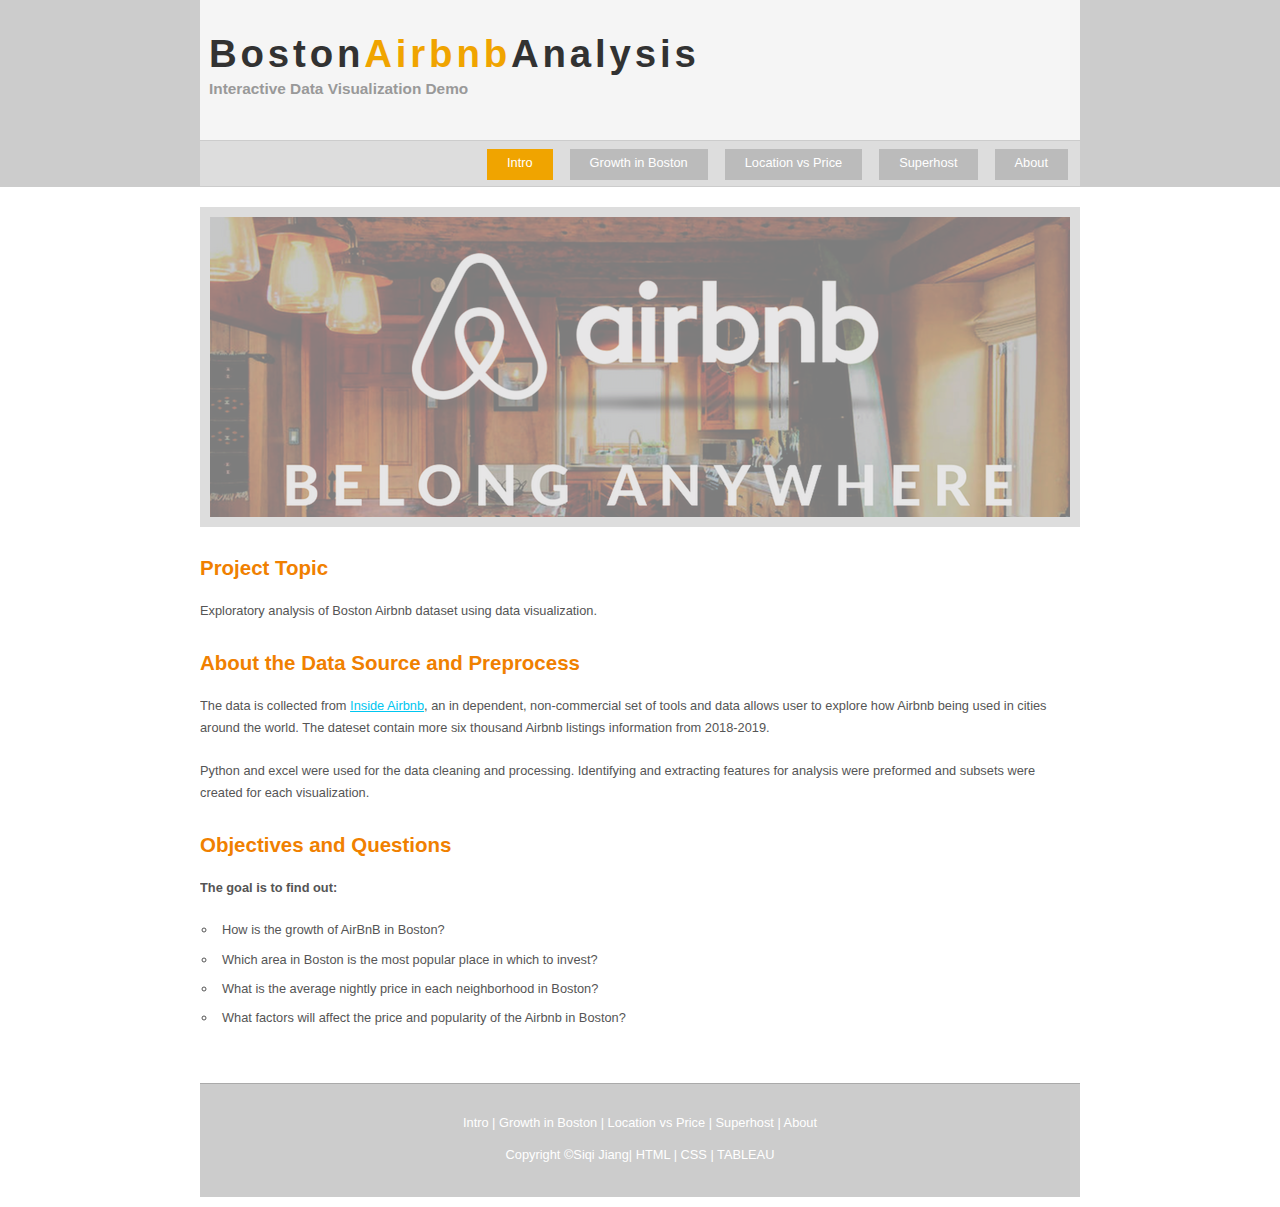
<file: index.html>
<!DOCTYPE HTML>
<html>

<head>
  <title>Boston AirBnB Analysis</title>
  <link rel="stylesheet" type="text/css" href="style/style.css" />
</head>

<body>
  <div id="main">
    <div id="header">
      <div id="logo">
        <div id="logo_text">
          <h1><b><a href="index.html">Boston<span class="logo_colour">Airbnb</span>Analysis</a></b></h1>
          <h2><b>Interactive Data Visualization Demo</b></h2>
        </div>
      </div>
      <div id="menubar">
        <ul id="menu">
          <!-- Selected class in the menu to make the selection -->
          <li class="selected"><a href="index.html">Intro</a></li>
          <li><a href="growth.html">Growth in Boston</a></li>
          <li><a href="location.html">Location vs Price</a></li>
          <li><a href="superhost.html">Superhost</a></li>
          <li><a href="about.html">About</a></li>
        </ul>
      </div>
    </div>
    <div id="content_header"></div>
    <div id="site_content">
      <div id="banner"></div>
      <div id="content">
        <h1><b>Project Topic</b></h1>
        <p>Exploratory analysis of Boston Airbnb dataset using data visualization.</p>

        <h1><b>About the Data Source and Preprocess</b></h1>
        <p>The data is collected from <a href="http://insideairbnb.com/index.html">Inside Airbnb</a>, an in dependent, non-commercial set of tools and data allows user to explore how Airbnb being used in cities around the world. The dateset contain more six thousand Airbnb listings information from 2018-2019.
        <br></br>Python and excel were used for the data cleaning and processing. Identifying and extracting features for analysis were preformed and subsets were created for each visualization.</p>

        <h1><b>Objectives and Questions</b></h1>
        <p><b>The goal is to find out:</b></p>
        <ul>
          <li>How is the growth of AirBnB in Boston?</li>
          <li>Which area in Boston is the most popular place in which to invest?</li>
          <li>What is the average nightly price in each neighborhood in Boston?</li>
          <li>What factors will affect the price and popularity of the Airbnb in Boston?</li>
        </ul>
        <br></br>

    </div>
    
    
    <div id="content_footer"></div>
    
    <div id="footer">
      <p><a href="index.html">Intro</a> | <a href="growth.html">Growth in Boston</a> | <a href="location.html">Location vs Price </a> | <a href="superhost.html">Superhost</a> | <a href="about.html">About</a></p>
      <p>Copyright &copy;Siqi Jiang| HTML | CSS | TABLEAU</p>
    </div>
    
  </div>
</body>
</html>
</file>
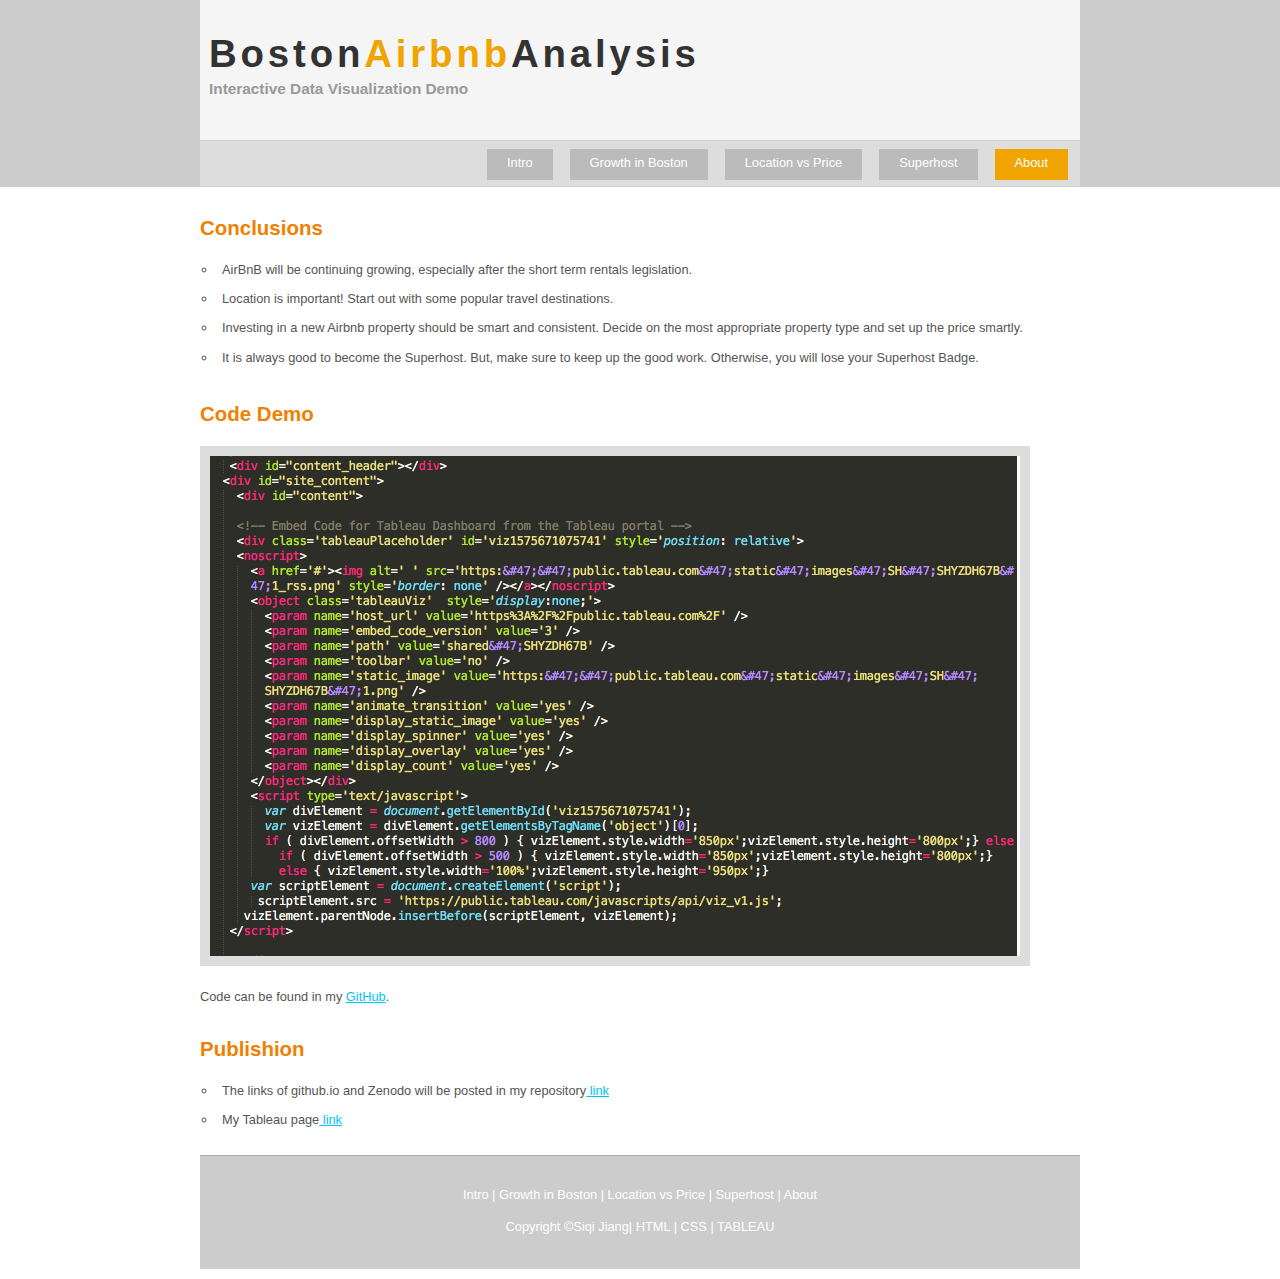
<file: about.html>
<!DOCTYPE HTML>
<html>

<head>
  <title>Boston AirBnB Analysis</title>
  <link rel="stylesheet" type="text/css" href="style/style.css" />
</head>

<body>
  <div id="main">
    <div id="header">
      <div id="logo">
        <div id="logo_text">
          <h1><b><a href="index.html">Boston<span class="logo_colour">Airbnb</span>Analysis</a></b></h1>
          <h2><b>Interactive Data Visualization Demo</b></h2>
        </div>
      </div>
      <div id="menubar">
        <ul id="menu">
          <!-- Selected class in the menu to make the selection -->
          <li><a href="index.html">Intro</a></li>
          <li><a href="growth.html">Growth in Boston</a></li>
          <li><a href="location.html">Location vs Price</a></li>
          <li><a href="superhost.html">Superhost</a></li>
          <li class="selected"><a href="about.html">About</a></li>
        </ul>
      </div>
    </div>
    <div id="content_header"></div>
    <div id="site_content">
      <div id="content">
        <h1><b>Conclusions</b></h1>
        <ul>
          <li>AirBnB will be continuing growing, especially after the short term rentals legislation. </li>
          <li>Location is important! Start out with some popular travel destinations. </li>
          <li>Investing in a new Airbnb property should be smart and consistent. Decide on the most appropriate property type and set up the price smartly.</li>
          <li>It is always good to become the Superhost. But, make sure to keep up the good work. Otherwise, you will lose your Superhost Badge.</li>
        </ul>
        <h1><b> Code Demo</b></h1>
        <div id="code"></div>
        <p>Code can be found in my <a href="https://github.com/hoosierjiang">GitHub</a>.</p>

        <h1><b>Publishion</b></h1>
        <ul>
        <li>The links of github.io and Zenodo will be posted in my repository<a href="https://github.com/hoosierjiang/Data-Visualization-Dashboard-Project-"> link</a></li>
        <li>My Tableau page<a href="https://public.tableau.com/profile/siqi.jiang#!/"> link</a></li>
        </ul>


    </div>

    <div id="content_footer"></div>
    
    <div id="footer">
      <p><a href="index.html">Intro</a> | <a href="growth.html">Growth in Boston</a> | <a href="location.html">Location vs Price </a> | <a href="superhost.html">Superhost</a> | <a href="about.html">About</a></p>
      <p>Copyright &copy;Siqi Jiang| HTML | CSS | TABLEAU</p>
    </div>
    
  </div>
</body>
</html>
</file>
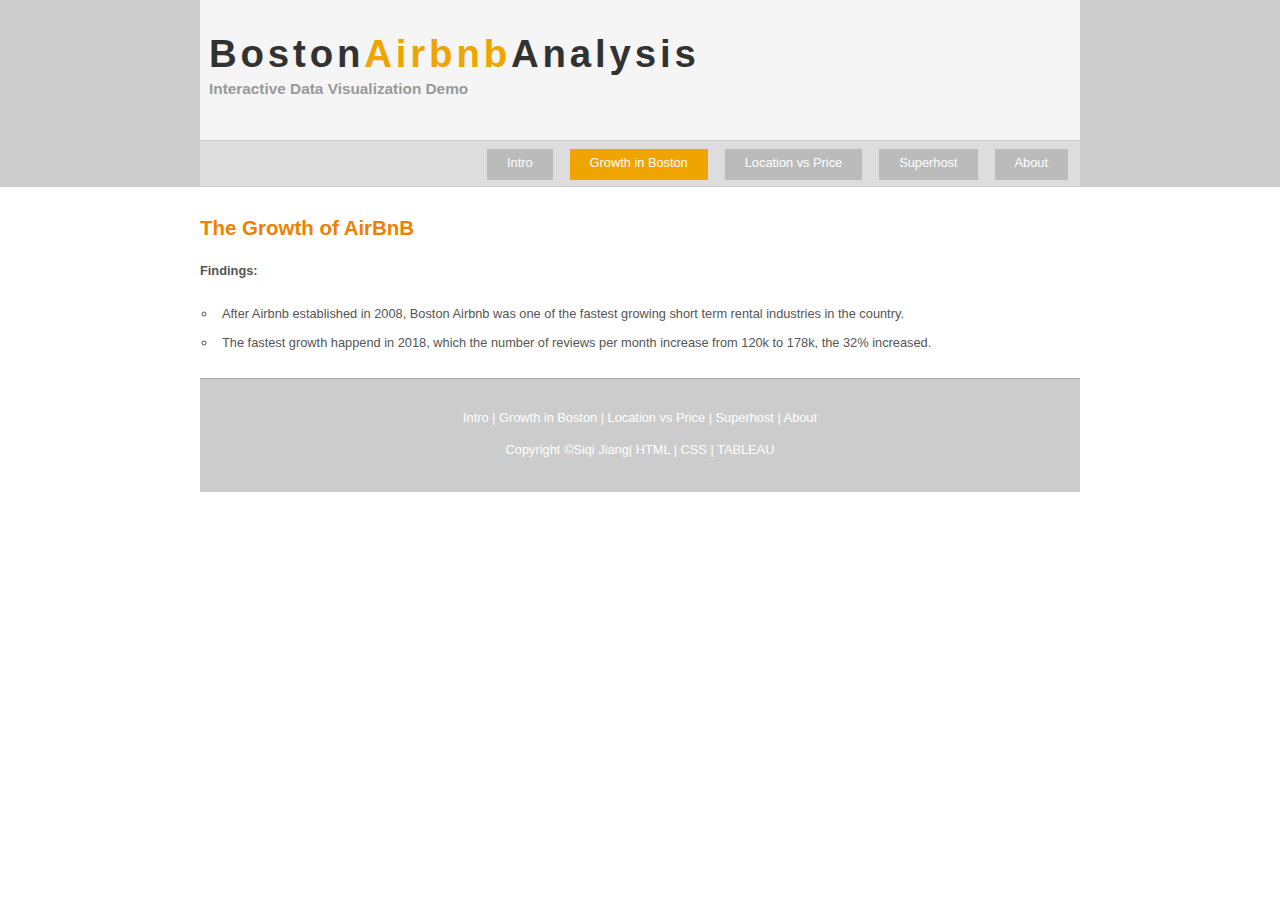
<file: growth.html>
<!DOCTYPE HTML>
<html>

<head>
  <title>Boston AirBnB Analysis</title>
  <link rel="stylesheet" type="text/css" href="style/style.css" />
</head>

<body>
  <div id="main">
    <div id="header">
      <div id="logo">
        <div id="logo_text">
          <h1><b><a href="index.html">Boston<span class="logo_colour">Airbnb</span>Analysis</a></b></h1>
          <h2><b>Interactive Data Visualization Demo</b></h2>
        </div>
      </div>
      <div id="menubar">
        <ul id="menu">
          <!-- Selected class in the menu to make the selection -->
          <li><a href="index.html">Intro</a></li>
          <li class="selected"><a href="growth.html">Growth in Boston</a></li>
          <li><a href="location.html">Location vs Price</a></li>
          <li><a href="superhost.html">Superhost</a></li>
          <li><a href="about.html">About</a></li>
        </ul>
      </div>
    </div>
     <div id="content_header"></div>
    <div id="site_content">
      <div id="content">
      <h1><b>The Growth of AirBnB</b></h1>
      <p><b>Findings:</b></p>
      <ul>
          <li>After Airbnb established in 2008, Boston Airbnb was one of the fastest growing short term rental industries in the country.</li>
          <li>The fastest growth happend in 2018, which the number of reviews per month increase from 120k to 178k, the 32% increased.</li>
      </ul>

      <!-- Embed Code for Tableau Dashboard from the Tableau portal -->
      <div class='tableauPlaceholder' id='viz1575671075741' style='position: relative'>
      <noscript>
        <a href='#'><img alt=' ' src='https:&#47;&#47;public.tableau.com&#47;static&#47;images&#47;SH&#47;SHYZDH67B&#47;1_rss.png' style='border: none' /></a></noscript>
        <object class='tableauViz'  style='display:none;'>
          <param name='host_url' value='https%3A%2F%2Fpublic.tableau.com%2F' /> 
          <param name='embed_code_version' value='3' /> 
          <param name='path' value='shared&#47;SHYZDH67B' /> 
          <param name='toolbar' value='no' />
          <param name='static_image' value='https:&#47;&#47;public.tableau.com&#47;static&#47;images&#47;SH&#47;SHYZDH67B&#47;1.png' /> 
          <param name='animate_transition' value='yes' />
          <param name='display_static_image' value='yes' />
          <param name='display_spinner' value='yes' />
          <param name='display_overlay' value='yes' />
          <param name='display_count' value='yes' />
        </object></div>                
        <script type='text/javascript'>                    
          var divElement = document.getElementById('viz1575671075741');                    
          var vizElement = divElement.getElementsByTagName('object')[0];                    
          if ( divElement.offsetWidth > 800 ) { vizElement.style.width='850px';vizElement.style.height='800px';} else if ( divElement.offsetWidth > 500 ) { vizElement.style.width='850px';vizElement.style.height='800px';} else { vizElement.style.width='100%';vizElement.style.height='950px';}                     
        var scriptElement = document.createElement('script');                   
         scriptElement.src = 'https://public.tableau.com/javascripts/api/viz_v1.js';                    
       vizElement.parentNode.insertBefore(scriptElement, vizElement);                
     </script>

      </div>

    <div id="content_footer"></div>
    
    <div id="footer">
      <p><a href="index.html">Intro</a> | <a href="growth.html">Growth in Boston</a> | <a href="location.html">Location vs Price </a> | <a href="superhost.html">Superhost</a> | <a href="about.html">About</a></p>
      <p>Copyright &copy;Siqi Jiang| HTML | CSS | TABLEAU</p>
    </div>
    
  </div>
</body>
</html>
</file>
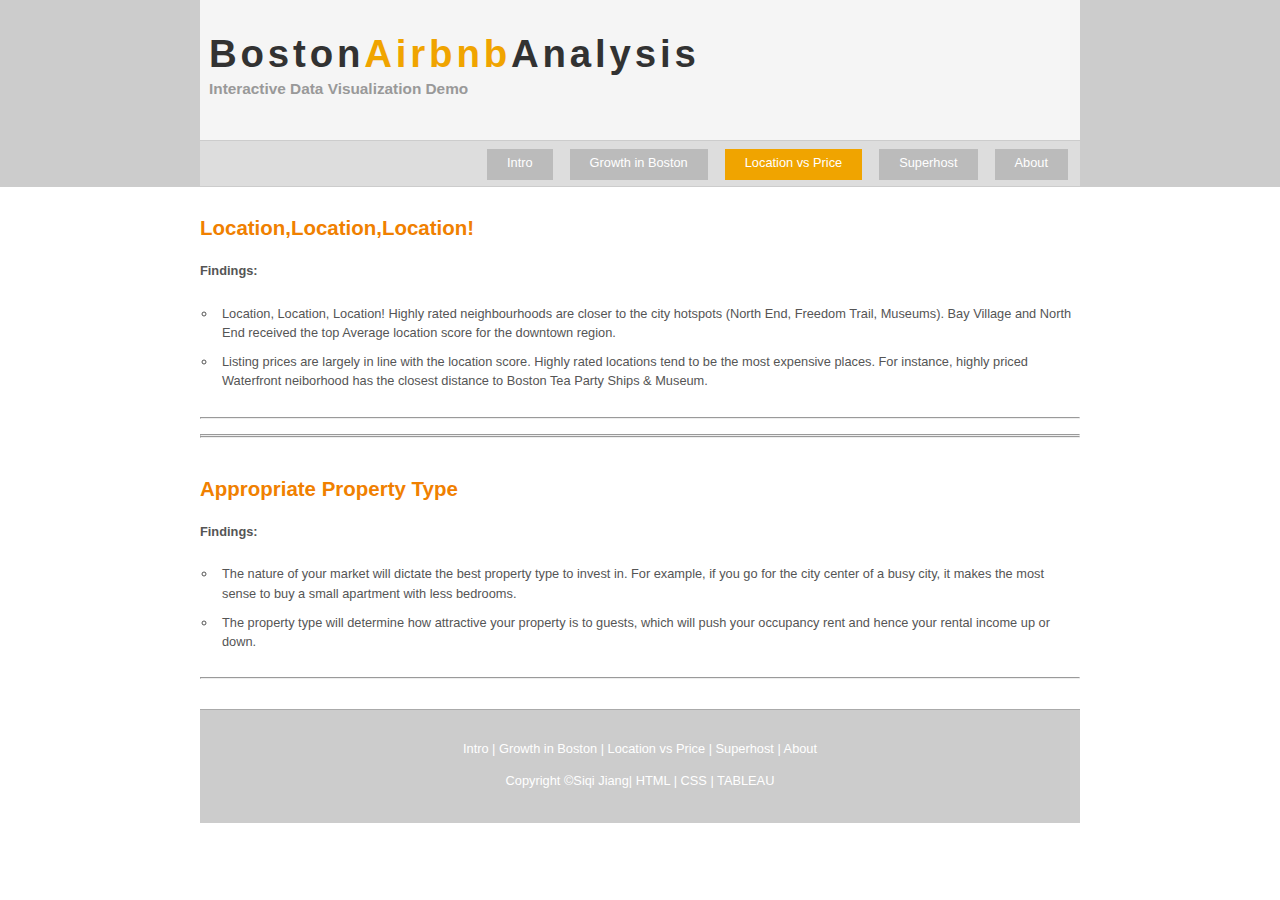
<file: location.html>
<!DOCTYPE HTML>
<html>

<head>
  <title>Boston AirBnB Analysis</title>
  <link rel="stylesheet" type="text/css" href="style/style.css" />
</head>

<body>
  <div id="main">
    <div id="header">
      <div id="logo">
        <div id="logo_text">
          <h1><b><a href="index.html">Boston<span class="logo_colour">Airbnb</span>Analysis</a></b></h1>
          <h2><b>Interactive Data Visualization Demo</b></h2>
        </div>
      </div>
      <div id="menubar">
        <ul id="menu">
          <!-- Selected class in the menu to make the selection -->
          <li><a href="index.html">Intro</a></li>
          <li><a href="growth.html">Growth in Boston</a></li>
          <li class="selected"><a href="location.html">Location vs Price</a></li>
          <li><a href="superhost.html">Superhost</a></li>
          <li><a href="about.html">About</a></li>
        </ul>
      </div>
    </div>
    <div id="content_header"></div>
    <div id="site_content">
      <div id="content">
      <!-- Graph One for Location-->
      <h1><b>Location,Location,Location!</b></h1>
      <p><b>Findings:</b></p>
      <ul>
          <li>Location, Location, Location! Highly rated neighbourhoods are closer to the city hotspots (North End, Freedom Trail, Museums). Bay Village and North End received the top Average location score for the downtown region.</li>
          <li>Listing prices are largely in line with the location score. Highly rated locations tend to be the most expensive places. For instance, highly priced Waterfront neiborhood has the closest distance to Boston Tea Party Ships & Museum.</li>

      </ul>
<hr>
<!-- Embed Code for Tableau Dashboard from the Tableau portal -->
<div class='tableauPlaceholder' id='viz1575694148133' style='position: relative'>
  <noscript>
    <a href='#'><img alt=' ' src='https:&#47;&#47;public.tableau.com&#47;static&#47;images&#47;Lo&#47;Locationfinal&#47;AirBnB-Location&#47;1_rss.png' style='border: none' /></a>
  </noscript>
  <object class='tableauViz'  style='display:none;'>
    <param name='host_url' value='https%3A%2F%2Fpublic.tableau.com%2F' /> 
    <param name='embed_code_version' value='3' /> 
    <param name='site_root' value='' />
    <param name='name' value='Locationfinal&#47;AirBnB-Location' />
    <param name='tabs' value='no' />
    <param name='toolbar' value='no' />
    <param name='static_image' value='https:&#47;&#47;public.tableau.com&#47;static&#47;images&#47;Lo&#47;Locationfinal&#47;AirBnB-Location&#47;1.png' /> 
    <param name='animate_transition' value='yes' />
    <param name='display_static_image' value='yes' />
    <param name='display_spinner' value='yes' />
    <param name='display_overlay' value='yes' />
    <param name='display_count' value='yes' />
  </object></div>                
  <script type='text/javascript'>                    
    var divElement = document.getElementById('viz1575694148133');                    
    var vizElement = divElement.getElementsByTagName('object')[0];                    
    if ( divElement.offsetWidth > 800 ) { vizElement.style.width='850px';vizElement.style.height='800px';} 
    else if ( divElement.offsetWidth > 500 ) { vizElement.style.width='850px';vizElement.style.height='800px';} 
  else { vizElement.style.width='100%';vizElement.style.height='1250px';}                     
var scriptElement = document.createElement('script');                    
scriptElement.src = 'https://public.tableau.com/javascripts/api/viz_v1.js';                    
vizElement.parentNode.insertBefore(scriptElement, vizElement);                
</script>

<br>    
<hr>
<hr>
<br> 

</br>
<!-- Graph Two for Location-->
  <h1><b>Appropriate Property Type</b></h1>
  <p><b>Findings:</b></p> 
  <ul>
  <li>The nature of your market will dictate the best property type to invest in. For example, if you go for the city center of a busy city, it makes the most sense to buy a small apartment with less bedrooms.</li>
  <li>The property type will determine how attractive your property is to guests, which will push your occupancy rent and hence your rental income up or down. </li>
</ul>
<hr>
  <!-- Embed Code for Tableau Dashboard from the Tableau portal -->
<div class='tableauPlaceholder' id='viz1575751936027' style='position: relative'>
  <noscript>
    <a href='#'>
      <img alt=' ' src='https:&#47;&#47;public.tableau.com&#47;static&#47;images&#47;Bo&#47;BostonAirBnBLocation&#47;Roomsvslocation&#47;1_rss.png' style='border: none' />
    </a></noscript>
    <object class='tableauViz'  style='display:none;'>
      <param name='host_url' value='https%3A%2F%2Fpublic.tableau.com%2F' /> 
      <param name='embed_code_version' value='3' /> 
      <param name='site_root' value='' />
      <param name='name' value='BostonAirBnBLocation&#47;Roomsvslocation' />
      <param name='tabs' value='no' />
      <param name='toolbar' value='no' />
      <param name='static_image' value='https:&#47;&#47;public.tableau.com&#47;static&#47;images&#47;Bo&#47;BostonAirBnBLocation&#47;Roomsvslocation&#47;1.png' /> 
      <param name='animate_transition' value='yes' />
      <param name='display_static_image' value='yes' />
      <param name='display_spinner' value='yes' />
      <param name='display_overlay' value='yes' />
      <param name='display_count' value='yes' />
    </object></div>                
    <script type='text/javascript'>                    
      var divElement = document.getElementById('viz1575751936027');                    
      var vizElement = divElement.getElementsByTagName('object')[0];                    
      if ( divElement.offsetWidth > 800 ) { vizElement.style.width='850px';vizElement.style.height='750px';} 
      else if ( divElement.offsetWidth > 500 ) { vizElement.style.width='850px';vizElement.style.height='750px';} else { vizElement.style.width='100%';vizElement.style.height='950px';}                     
    var scriptElement = document.createElement('script');                    
  scriptElement.src = 'https://public.tableau.com/javascripts/api/viz_v1.js';                    
vizElement.parentNode.insertBefore(scriptElement, vizElement);                
</script>

  <br> 
</br>
       </div>

    <div id="content_footer"></div>
    
    <div id="footer">
      <p><a href="index.html">Intro</a> | <a href="growth.html">Growth in Boston</a> | <a href="location.html">Location vs Price </a> | <a href="superhost.html">Superhost</a> | <a href="about.html">About</a></p>
      <p>Copyright &copy;Siqi Jiang| HTML | CSS | TABLEAU</p>
    </div>
    
  </div>
</body>
</html>
</file>
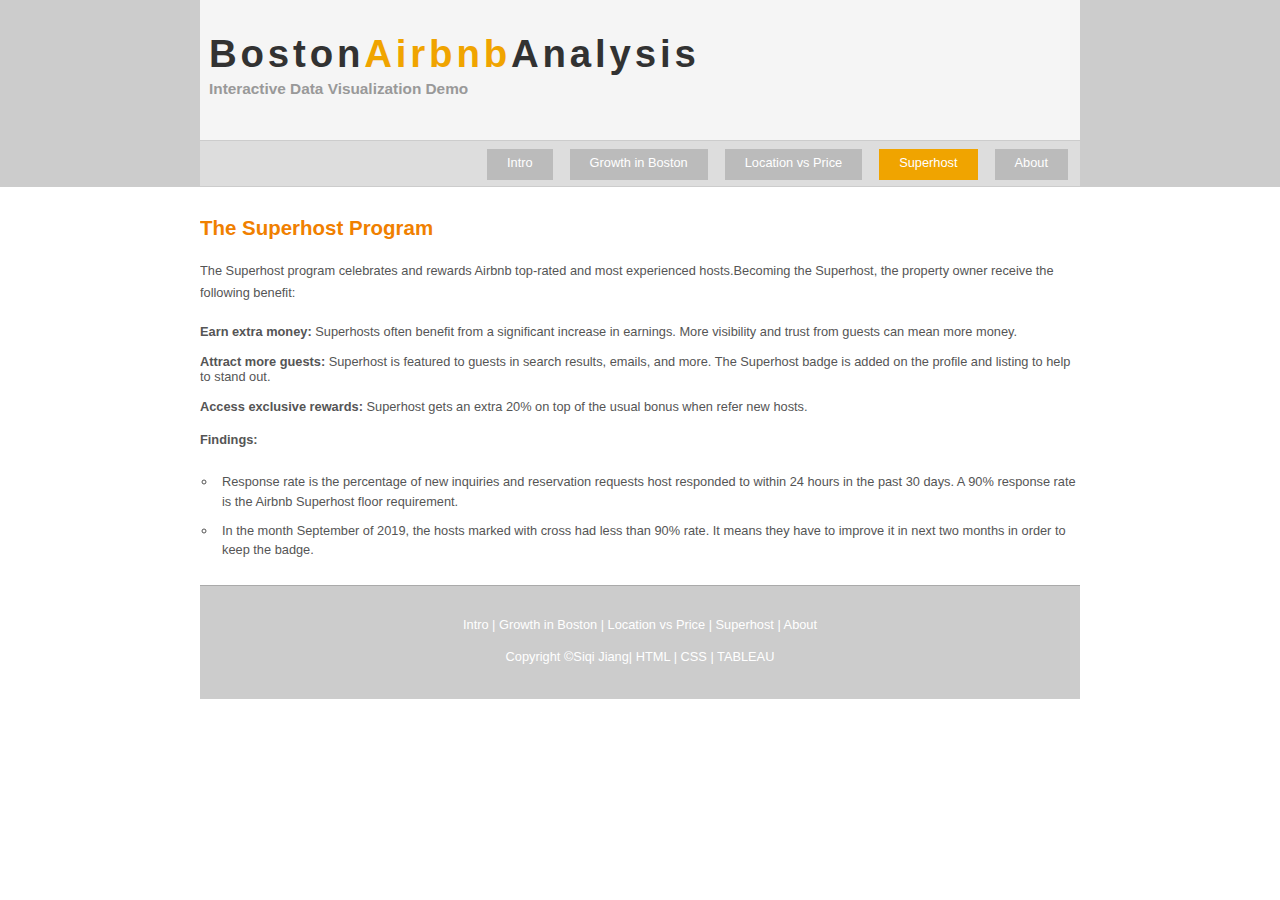
<file: superhost.html>
<!DOCTYPE HTML>
<html>

<head>
  <title>Boston AirBnB Analysis</title>
  <link rel="stylesheet" type="text/css" href="style/style.css" />
</head>

<body>
  <div id="main">
    <div id="header">
      <div id="logo">
        <div id="logo_text">
          <h1><b><a href="index.html">Boston<span class="logo_colour">Airbnb</span>Analysis</a></b></h1>
          <h2><b>Interactive Data Visualization Demo</b></h2>
        </div>
      </div>
      <div id="menubar">
        <ul id="menu">
          <!-- Selected class in the menu to make the selection -->
          <li><a href="index.html">Intro</a></li>
          <li><a href="growth.html">Growth in Boston</a></li>
          <li><a href="location.html">Location vs Price</a></li>
          <li class="selected"><a href="superhost.html">Superhost</a></li>
          <li><a href="about.html">About</a></li>
        </ul>
      </div>
    </div>
    <div id="content_header"></div>
    <div id="site_content">
      <div id="content">
      <h1><b>The Superhost Program</b></h1>
      <p>The Superhost program celebrates and rewards Airbnb top-rated and most experienced hosts.Becoming the Superhost, the property owner receive the following benefit:</p>
      <li><b>Earn extra money:</b> Superhosts often benefit from a significant increase in earnings. More visibility and trust from guests can mean more money.</li>
      <br>
      <li><b>Attract more guests:</b> Superhost is featured to guests in search results, emails, and more. The Superhost badge is added on the profile and listing to help to stand out.</li>
      <br>
      <li><b>Access exclusive rewards:</b> Superhost gets an extra 20% on top of the usual bonus when refer new hosts.</li>

      <!-- Embed Code for Tableau Dashboard from the Tableau portal -->
      <div class='tableauPlaceholder' id='viz1575751753233' style='position: relative'>
        <noscript>
          <a href='#'><img alt=' ' src='https:&#47;&#47;public.tableau.com&#47;static&#47;images&#47;Su&#47;Superhost1&#47;Superhost&#47;1_rss.png' style='border: none' />
          </a></noscript><object class='tableauViz'  style='display:none;'>
            <param name='host_url' value='https%3A%2F%2Fpublic.tableau.com%2F' /> 
            <param name='embed_code_version' value='3' /> 
            <param name='site_root' value='' />
            <param name='name' value='Superhost1&#47;Superhost' />
            <param name='tabs' value='no' />
            <param name='toolbar' value='yes' />
            <param name='static_image' value='https:&#47;&#47;public.tableau.com&#47;static&#47;images&#47;Su&#47;Superhost1&#47;Superhost&#47;1.png' /> 
            <param name='animate_transition' value='yes' />
            <param name='display_static_image' value='yes' />
            <param name='display_spinner' value='yes' /><param name='display_overlay' value='yes' />
            <param name='display_count' value='yes' /></object>
          </div>                
          <script type='text/javascript'>                    
            var divElement = document.getElementById('viz1575751753233');                    
            var vizElement = divElement.getElementsByTagName('object')[0];                    
            if ( divElement.offsetWidth > 800 ) { vizElement.style.width='850px';vizElement.style.height='577px';} else if ( divElement.offsetWidth > 500 ) { vizElement.style.width='850px';vizElement.style.height='577px';} 
            else { vizElement.style.width='100%';vizElement.style.height='727px';}                     
          var scriptElement = document.createElement('script');                    
        scriptElement.src = 'https://public.tableau.com/javascripts/api/viz_v1.js';                    
      vizElement.parentNode.insertBefore(scriptElement, vizElement);                
    </script>

      <br>
      <p><b>Findings:</b></p>
      <ul>
          <li>Response rate is the percentage of new inquiries and reservation requests host responded to within 24 hours in the past 30 days. A 90% response rate is the Airbnb Superhost floor requirement.</li>
          <li>In the month September of 2019, the hosts marked with cross had less than 90% rate. It means they have to improve it in next two months in order to keep the badge.</li>
      </ul>


      </div>

    <div id="content_footer"></div>
    
    <div id="footer">
      <p><a href="index.html">Intro</a> | <a href="growth.html">Growth in Boston</a> | <a href="location.html">Location vs Price </a> | <a href="superhost.html">Superhost</a> | <a href="about.html">About</a></p>
      <p>Copyright &copy;Siqi Jiang| HTML | CSS | TABLEAU</p>
    </div>
    
  </div>
</body>
</html>
</file>
<file: style/style.css>
html
{ height: 100%;}

*
{ margin: 0;
  padding: 0;}

body
{ font: normal .80em 'trebuchet ms', arial, sans-serif;
  background: #FFF;
  color: #555;}

p
{ padding: 0 0 20px 0;
  line-height: 1.7em;}

img
{ border: 0;}

h1, h3, h4, h5, h6 
{ color: #362C20;
  letter-spacing: 0em;
  padding: 0 0 5px 0;}

h1, h3
{ font: normal 170% 'century gothic', arial;
  margin: 0 0 15px 0;
  padding: 15px 0 5px 0;
  color: #000;}

h1
{ font-size: 160%;
  padding: 9px 0 5px 0;
  color: #f08000;}

h3
{ font-size: 140%;
  padding: 5px 0 0 0;}

h4, h6
{ color: #009FBC;
  padding: 0 0 5px 0;
  font: normal 110% arial;
  text-transform: uppercase;}

h5, h6
{ color: #888;
  font: normal 95% arial;
  letter-spacing: normal;
  padding: 0 0 15px 0;}

a, a:hover
{ outline: none;
  text-decoration: underline;
  color: #00C6F0;}

a:hover
{ text-decoration: none;}

blockquote
{ margin: 20px 0; 
  padding: 10px 20px 0 20px;
  border: 1px solid #E5E5DB;
  background: #FFF;}

ul
{ margin: 2px 0 22px 17px;}

ul li
{ list-style-type: circle;
  margin: 0 0 6px 0; 
  padding: 0 0 4px 5px;
  line-height: 1.5em;}

ol
{ margin: 8px 0 22px 20px;}

ol li
{ margin: 0 0 11px 0;}

.left
{ float: left;
  width: auto;
  margin-right: 10px;}

.right
{ float: right; 
  width: auto;
  margin-left: 10px;}

.center
{ display: block;
  text-align: center;
  margin: 20px auto;}

#main, #logo, #menubar, #site_content, #footer
{ margin-left: auto; 
  margin-right: auto;}

#header
{ background: #CCC;
  border-bottom: 1px solid #CCC;
  height: 186px;}
  
#banner
{  background: transparent url(photo_1.png) no-repeat;
  width: 860px;
  height: 300px;
  margin-bottom: 20px;
  border: 10px solid #DDD;}

#code
{  background: transparent url(photo_2.png) no-repeat;
  width: 810px;
  height: 500px;
  margin-bottom: 20px;
  border: 10px solid #DDD;}

#logo
{ width: 880px;
  position: relative;
  height: 140px;
  background: #F5F5F5;}

#logo #logo_text 
{ position: absolute; 
  top: 10px;
  left: 0;}

#logo h1, #logo h2
{ font: normal 300% 'century gothic', arial, sans-serif;
  border-bottom: 0;
  text-transform: none;
  margin: 0 0 0 9px;}

#logo_text h1, #logo_text h1 a, #logo_text h1 a:hover 
{ padding: 22px 0 0 0;
  color: #323232;
  letter-spacing: 0.1em;
  text-decoration: none;}

#logo_text h1 a .logo_colour
{ color: #f0a400;}

#logo_text a:hover .logo_colour
{ color: #DDD;}

#logo_text h2
{ font-size: 120%;
  padding: 4px 0 0 0;
  color: #999;}

#menubar
{ width: 872px;
  height: 45px;
  padding-right: 8px;
  background: #DDD;
  border-top: 1px solid #CCC;} 

ul#menu
{ float: right;
  margin: 0;}

ul#menu li
{ float: left;
  padding: 0 0 0 9px;
  list-style: none;
  margin: 8px 4px 0 4px;}

ul#menu li a
{ font: normal 100% 'trebuchet ms', sans-serif;
  display: block; 
  float: left; 
  height: 20px;
  padding: 6px 20px 5px 20px;
  text-align: center;
  color: #FFF;
  text-decoration: none;
  background: #BBB;} 

ul#menu li.selected a
{ height: 20px;
  padding: 6px 20px 5px 11px;}

ul#menu li.selected
{ margin: 8px 4px 0 13px;
  background: #f0a400;}

ul#menu li.selected a, ul#menu li.selected a:hover
{ background: #f0a400;
  color: #FFF;}

ul#menu li a:hover
{ color: #323232;}

#site_content
{ width: 880px;
  overflow: hidden;
  margin: 20px auto 0 auto;
  padding: 0 0 10px 0;} 

#footer
{ width: 100%;
  font-family: 'trebuchet ms', sans-serif;
  font-size: 100%;
  height: 80px;
  padding: 28px 0 5px 0;
  text-align: center; 
  background: #CCC;
  border-top: 1px solid #AAA;
  color: #FFF;}

#footer p
{ line-height: 1.7em;
  padding: 0 0 10px 0;}

#footer a
{ color: #FFF;
  text-decoration: none;}

#footer a:hover
{ color: #f0a400;
  text-decoration: none;}
</file>
